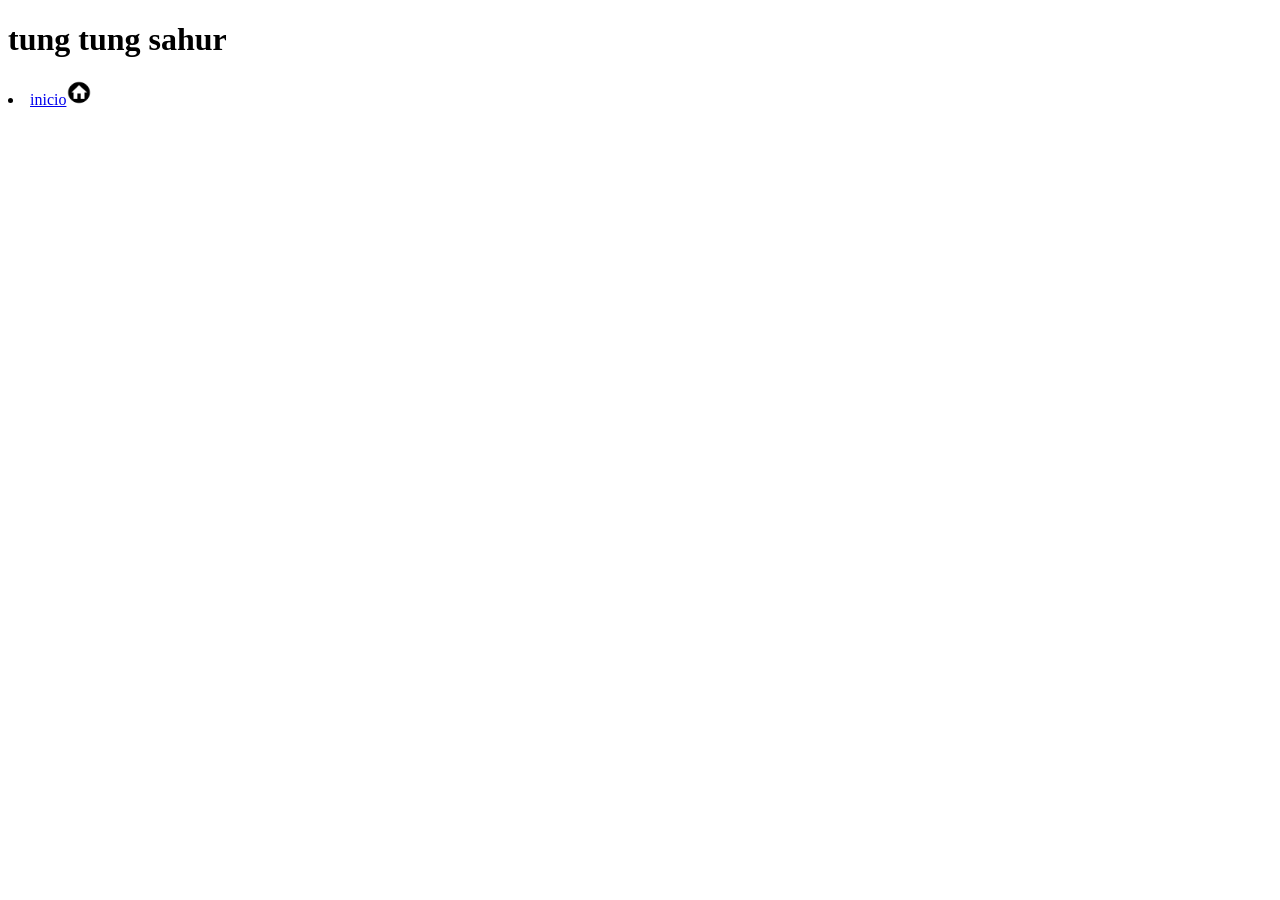
<file: index.html>
<!DOCTYPE html>
<html lang="en">
<head>
    <meta charset="UTF-8">
    <meta name="viewport" content="width=device-width, initial-scale=1.0">
    <title>site</title>
</head>
<body>
    <h1>tung tung sahur</h1>
    <li><a href="home.html">inicio<img src="image/menu.png" alt="" width="2%" height="2%"></a></li>
</body>
</html>
</file>
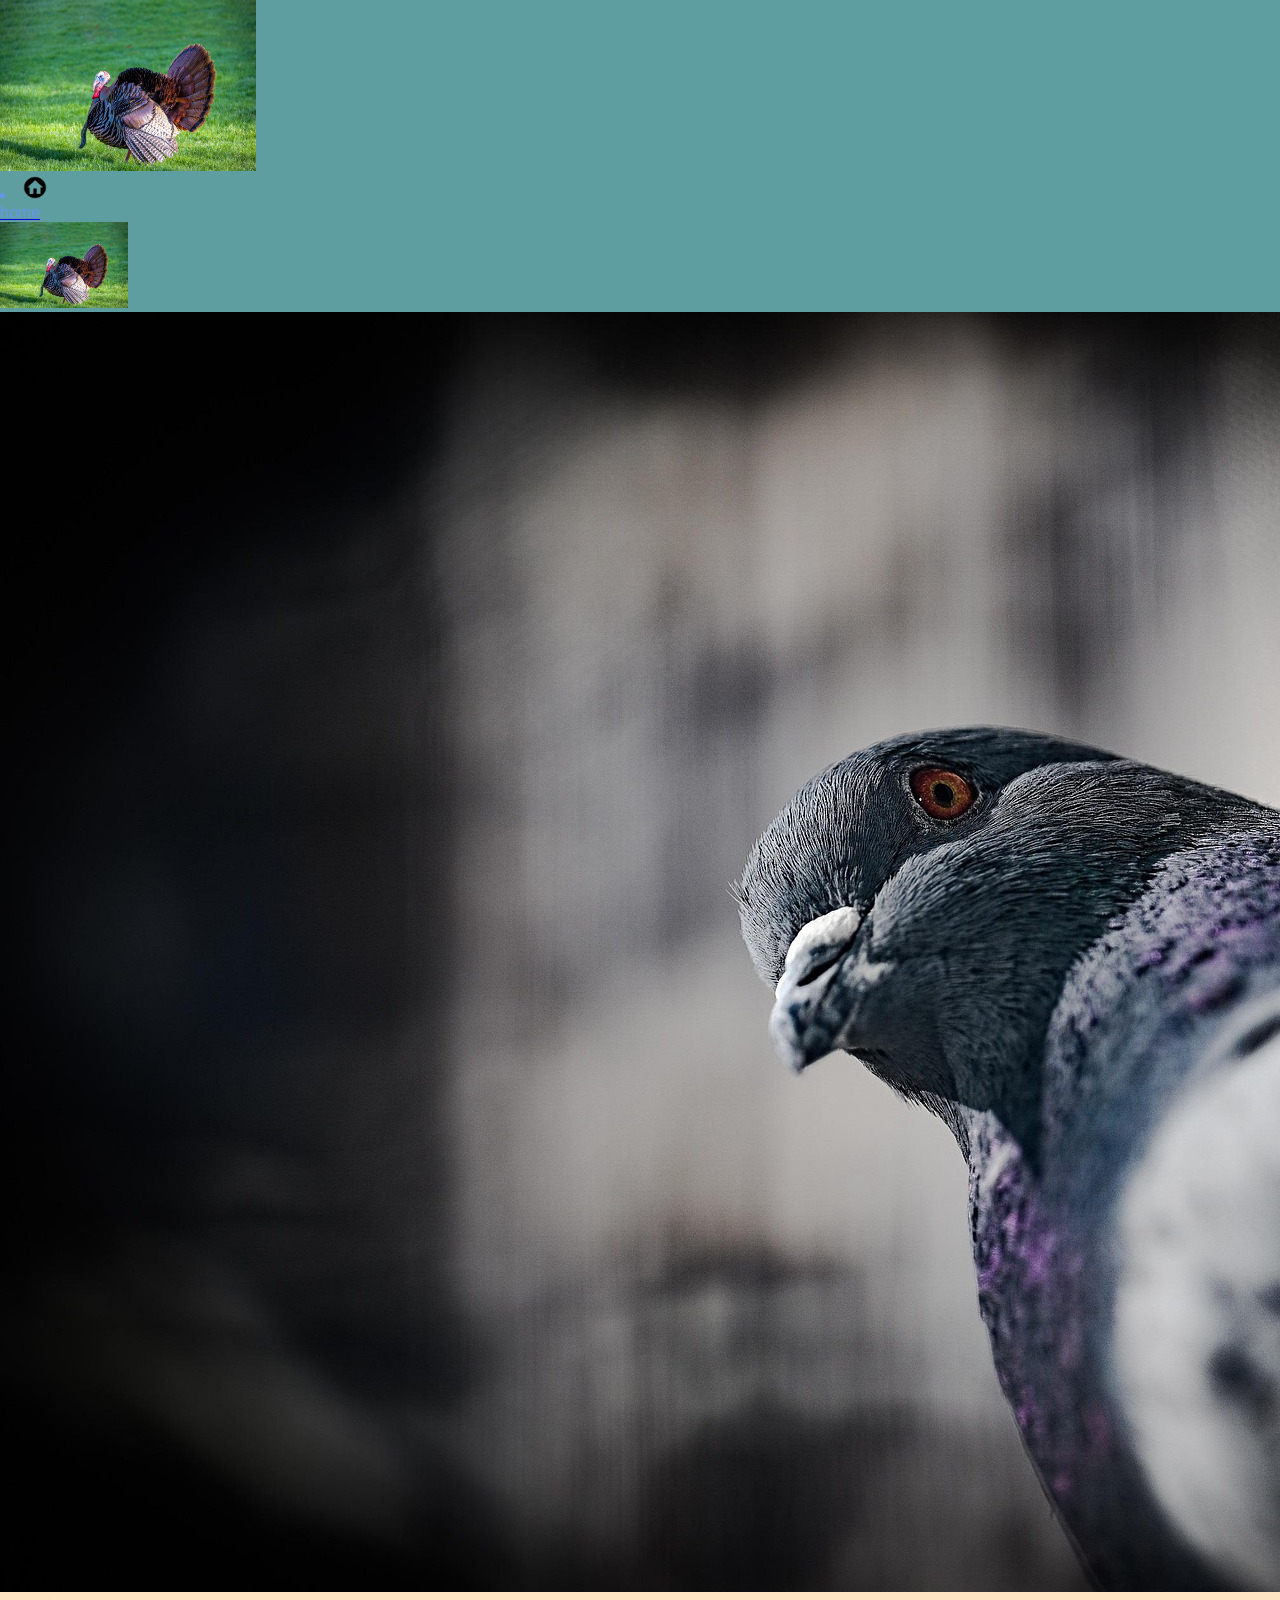
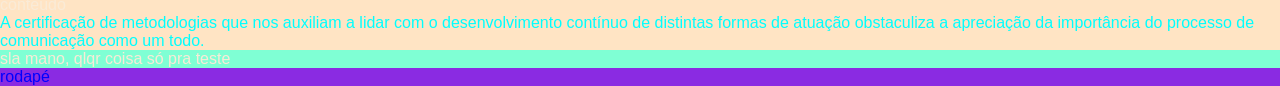
<file: gambiarra_do_CSGO.html>
<!DOCTYPE html>
<html lang="pt-br">

<head>
    <meta charset="UTF-8">
    <meta name="viewport" content="width=device-width, initial-scale=1.0">
    <title>Passinho do jamal.jpg</title>
    <link rel="shortcut icon" href="image/abacate.png" type="image/x-icon">
    <style>
        body {
            background-color: blueviolet;
            color: blue;
        }
    </style>
</head>
<link rel="stylesheet" href="css/estilo.css">

<body>
    <header class="cabecalho">
        <img id="imglogo" src="image/peru.jpg" alt="">
        <li><a href="home.html"><img src="image/menu.png" alt="" width="2%" height="2%">
                <p style="color: cornflowerblue;">home</p>
            </a></li>
        <img src="image/peru.jpg" alt="passin du jamal" width="10%" height="10%">
        <ul>
        </ul>
    </header>
    <main class="conteudo">
        <img src="image/pombo.jpg" alt="">
        <p class="menu">conteudo</p>
        <p style="color: aqua;">A certificação de metodologias que nos auxiliam a lidar com o desenvolvimento
            contínuo de distintas formas de atuação obstaculiza a apreciação da importância do processo de comunicação
            como um todo.</p>
        <p style="background-color: aquamarine;">sla mano, qlqr coisa só pra teste</p>
    </main>
    <footer class="rodapé">
        rodapé
    </footer>
</body>

</html>
</file>
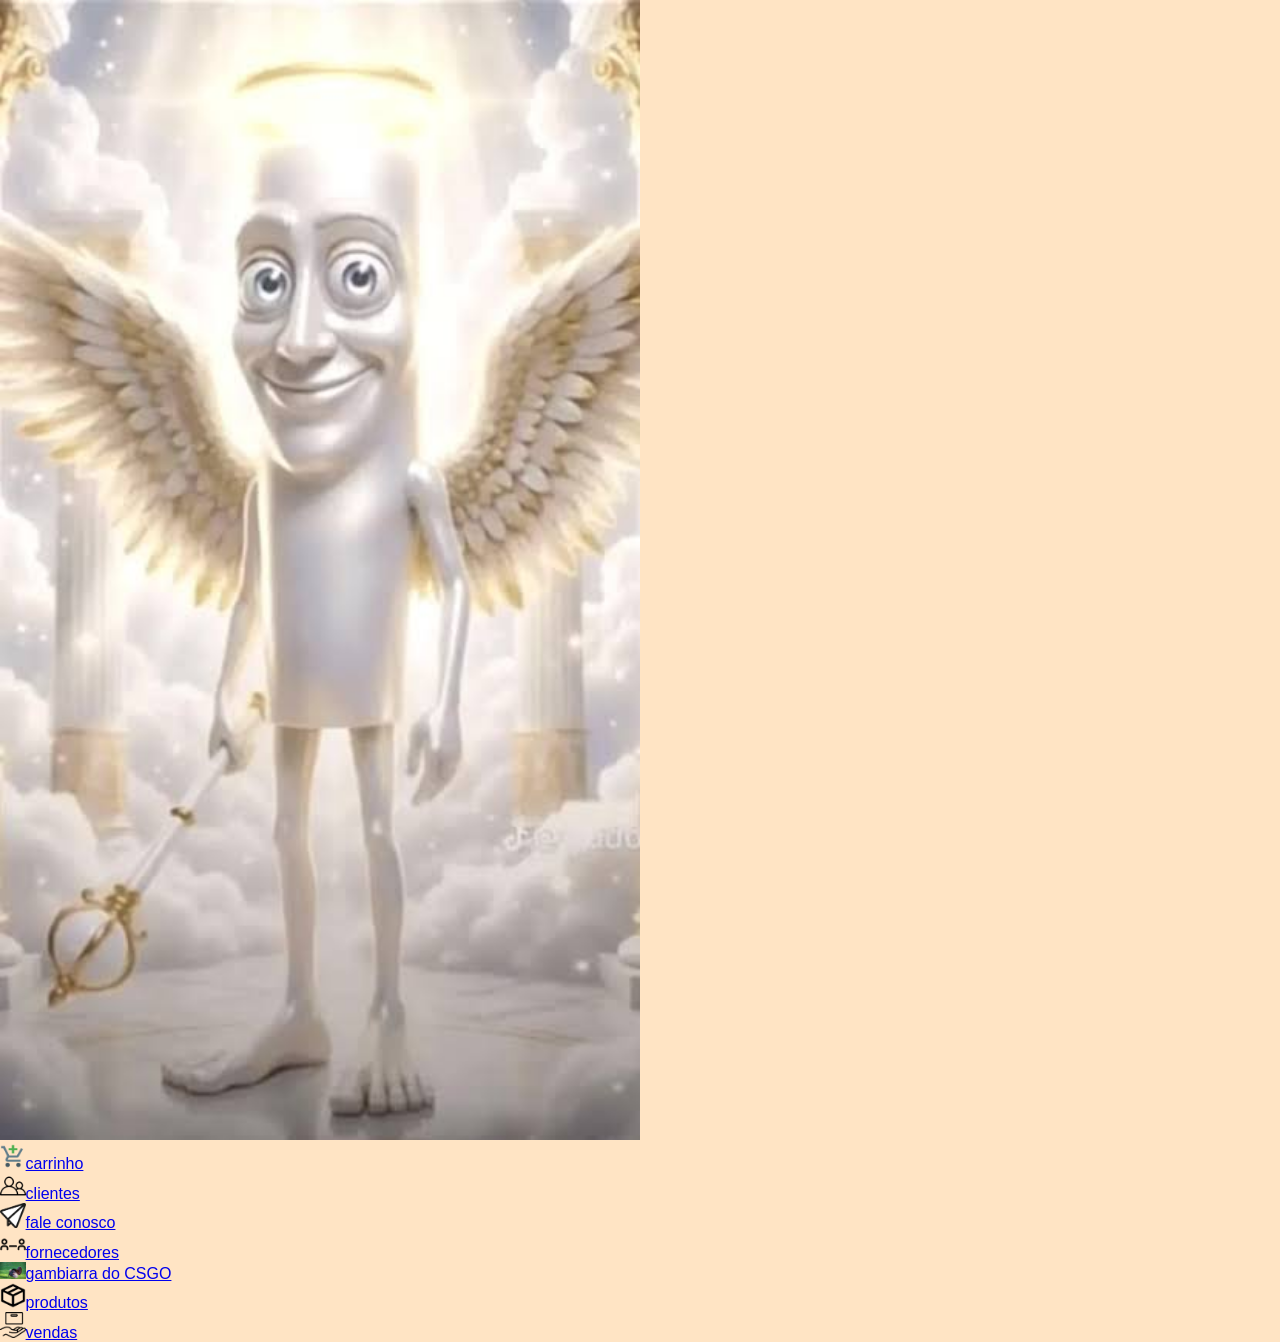
<file: home.html>
<!DOCTYPE html>
<html lang="pt-br">

<head>
    <meta charset="UTF-8">
    <meta name="viewport" content="width=device-width, initial-scale=1.0">
    <title>home</title>
    <link rel="shortcut icon" href="image/menu.png" type="image/x-icon">
    <style>
        body {
            background-color: bisque;
        }
    </style>
</head>
 <link rel="stylesheet" href="css/estilo.css">
<body>
    <header>
        <img src="image/tung.jfif" alt="logotipu da impreza" width="50%" height="50%">
        <nav>
            <ul>
                <li><a href="carrinho.html"><img src="image/carrinho.png" alt="" width="2%" height="2%">carrinho</a>
                </li>
                <li><a href="clientes.html"><img src="image/clientes.png" alt="" width="2%" height="2%">clientes</a>
                </li>
                <li><a href="fale_conosco.html"><img src="image/faleConosco.png" alt="" width="2%" height="2%">fale
                        conosco</a></li>
                <li><a href="fornecedores.html"><img src="image/fornecedor.png" alt="" width="2%"
                            height="2%">fornecedores</a></li>
                <li><a href="gambiarra_do_CSGO.html"><img src="image/peru.jpg" alt="" width="2%" height="2%">gambiarra
                        do CSGO</a></li>
                <li><a href="produtos.html"><img src="image/produtos.png" alt="" width="2%" height="2%">produtos</a>
                </li>
                <li><a href="vendas.html"><img src="image/vendas.png" alt="" width="2%" height="2%">vendas</a></li>
            </ul>
        </nav>
    </header>
</body>

</html>
</file>
<file: css/estilo.css>
* {
    /*border: 1px solid #ffffff;*/
margin: 0;
padding: 0;
font-family: 'Franklin Gothic Medium', 'Arial Narrow', Arial, sans-serif;
}

.cabecalho{
    background-color: cadetblue;
    color: cornflowerblue;
}

.conteudo{
    background-color: bisque;
    color: antiquewhite;

}
#imglogo{
    width: 20%;
    height: 20%;
}
</file>
